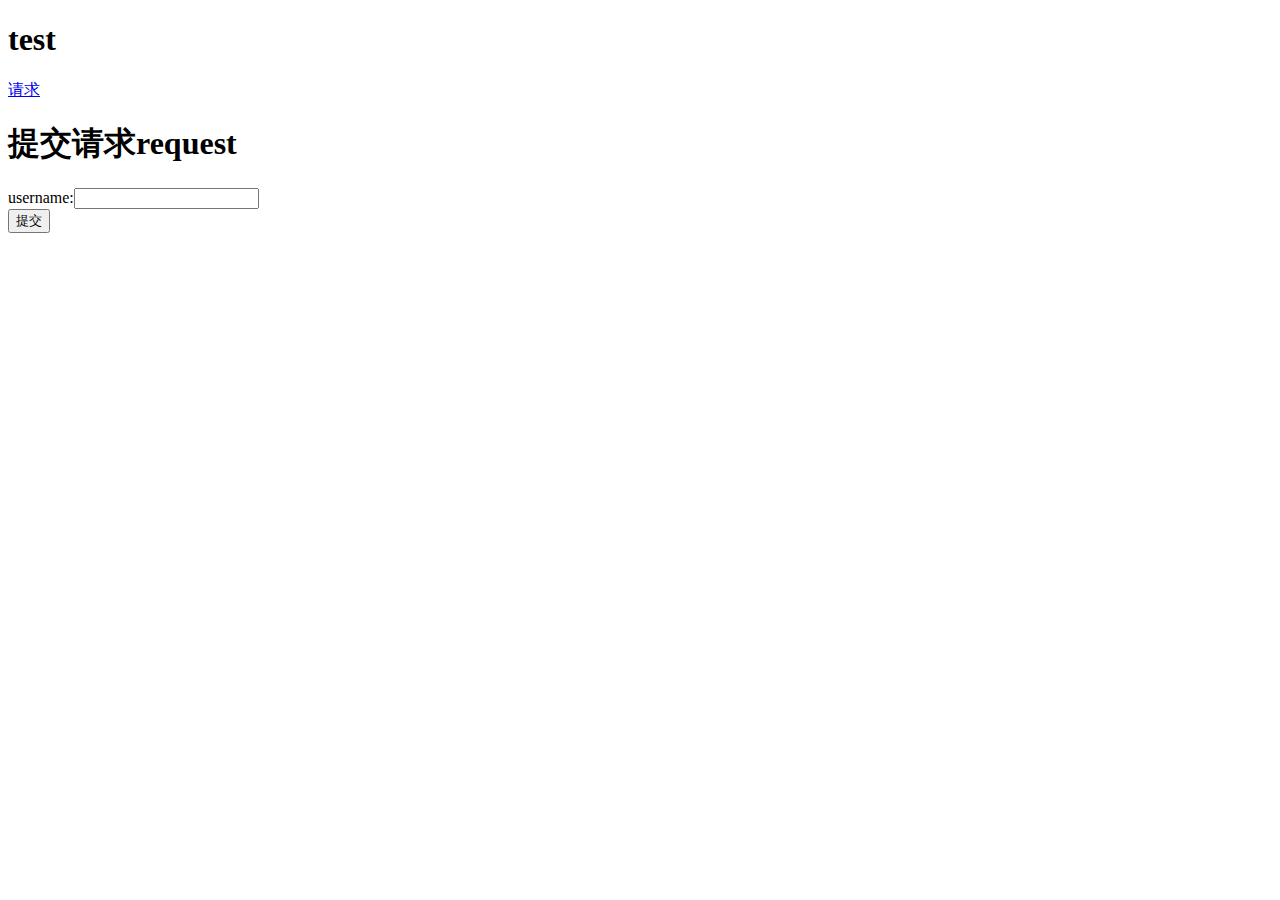
<file: javaweb/mywebproject/web/index.html>
<!DOCTYPE html>
<html lang="en">
<head>
    <meta charset="UTF-8">
    <title>Title</title>
</head>
<body>
<h1>test</h1>
<a href="test">请求</a>

<h1>提交请求request</h1>
<form action="testrequest">
    username:<input type="text" name="username"><br>
    <input type="submit" value="提交">
</form>
</body>
</html>
</file>
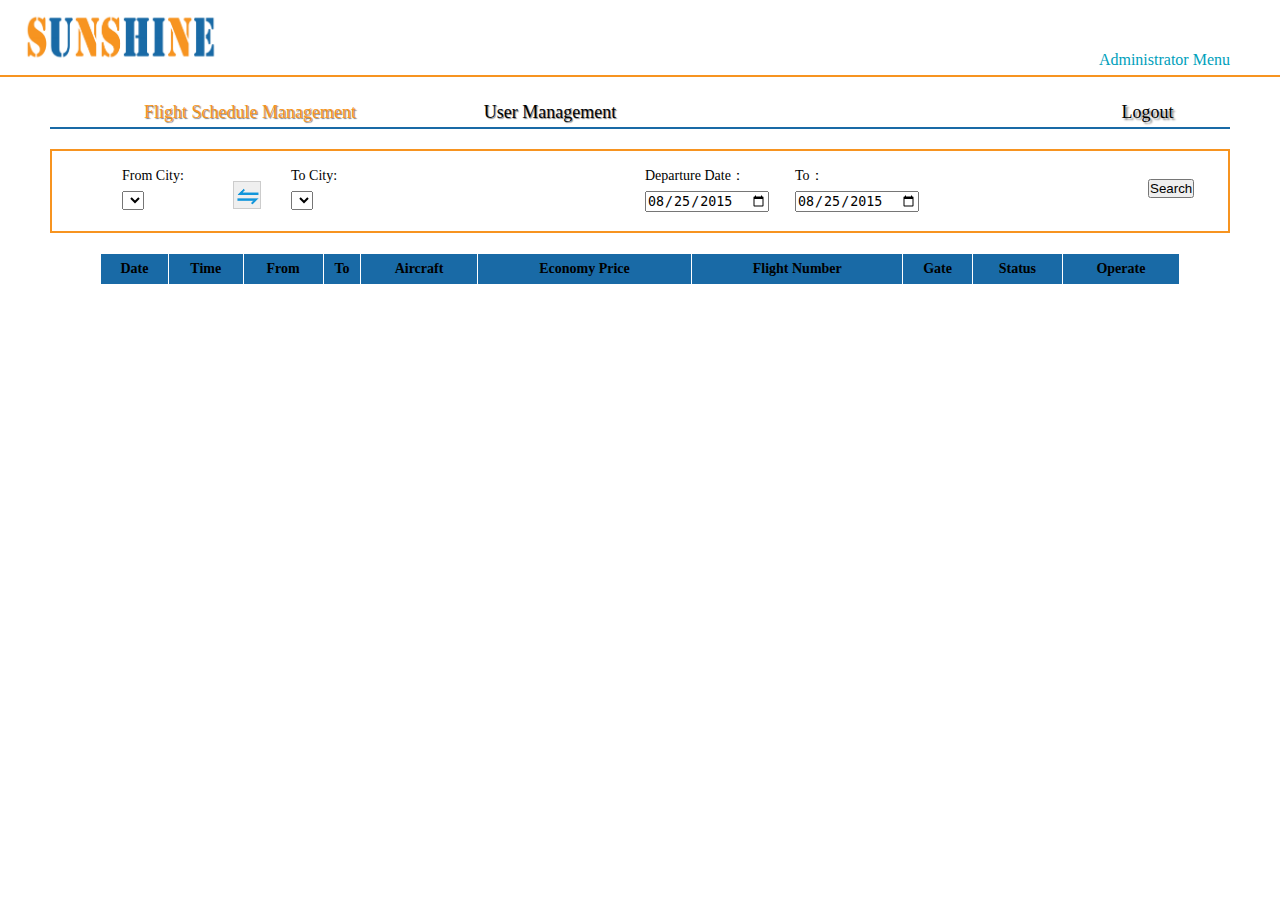
<file: airsun1/web/AdministratorMenu.html>
<!DOCTYPE html>
<html >
<head>
    <meta charset="UTF-8">
    <meta name="viewport" content="width=device-width, initial-scale=1.0">
    <title>Administrator Menu</title>
    <link rel="stylesheet" href="./css/airline.css">
    <link rel="stylesheet" href="./css/font-awesome-4.7.0/css/font-awesome.min.css">
    <script src="./js/jquery-3.4.1.min.js"></script>
    <script src="./js/sunshine.js"></script>
    <script src="./js/scheduleManagement.js"></script>
</head>
<body>
    <div class="top">
        <div class="logo">
            <img class="logoimg" src="./image/logo/logo1.png" alt="">
        </div>   
        <div class="status">
           Administrator Menu
        </div>
    </div>
    <div class="menulist">
        <div class="list_sf" style="width: 300px; color: #F79420;">Flight Schedule Management</div>
        <a href="./UserManagement.html"><div class="list_sf">User Management</div></a>
        <div class="list_out">Logout</div>
    </div> 
    <div class="searchlist"> 
        <div class="fromto"> 
            <div class="dropdown">
                <p style="line-height: 30px;">From City:</p>
                <select class="fromCity">
                    <!-- <option value="volvo">Beijing</option> -->
                </select>
            </div>
            <div class="change">
                <input type="button" onClick=""  class="changeicon" value=""/>
            </div>
            <div class="dropdown">
                <p style="line-height: 30px;">To City:</p>
                <select class="toCity">
                    <!-- <option value="volvo">Rome</option> -->
                </select>
            </div>
        </div>
        <div class="fromto" style="width:300px;"> 
            <div class="optiondate">
                <p style="line-height: 30px;">Departure Date：</p>
                <input class="startDate" style="width: 120px;" type="date" value="2015-08-25"/>
            </div>
            <div class="optiondate"> 
                <p>To：</p>   
                <input class="endDate" style="width: 120px;" type="date" value="2015-08-25"/>
            </div>  
        </div>
        <div class="searchbutton">
            <input type="button"name="" id="show" value="Search" />
        </div>       
    </div>
    <div class="formclass" style="height: 260px;">
        <table>
            <thead>
                <tr class="thead">
                    <th>Date</th>
                    <th>Time</th>
                    <th>From</th>
                    <th>To</th>
                    <th>Aircraft</th>
                    <th>Economy Price</th>
                    <th>Flight Number</th>
                    <th>Gate</th>
                    <th>Status</th>
                    <th>Operate</th>
                </tr>
            </thead>
            <tbody>
                <!-- <tr class="tdcolor">
                    <td >2018-06-25</td>
                    <td>08:05</td>
                    <td>Beijing/PEK</td>
                    <td>Rome/CIA</td>
                    <td>Boeing 737-800</td>
                    <td>400</td>
                    <td>101</td>
                    <td>F30</td>
                    <td>Confirmed</td>
                    <td><input type='button' value='Detail'/>&nbsp;<input type='button' value='Cancel'/></td>
                </tr>
                <tr class="tdcolor1">
                    <td >2018-06-25</td>
                    <td>08:05</td>
                    <td>Beijing/PEK</td>
                    <td>Rome/CIA</td>
                    <td>Boeing 737-800</td>
                    <td>400</td>
                    <td>101</td>
                    <td>F30</td>
                    <td>Canceled</td>
                    <td><input type='button' value='Detail'/>&nbsp;<input type='button' value='Confirm'/></td>
                </tr>
                 -->
            </tbody>                
        </table>
    </div>                
    
</body>
</html>
</file>
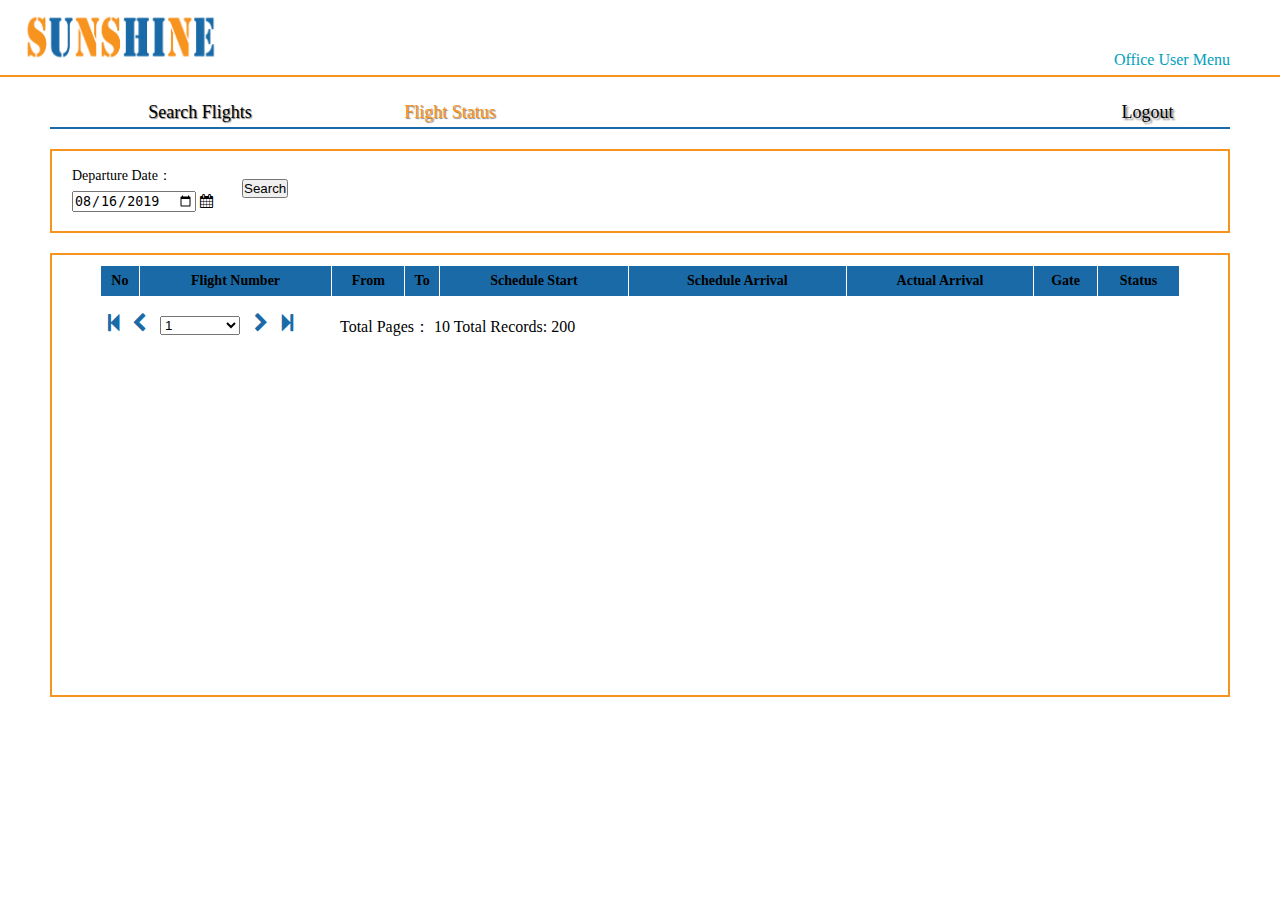
<file: airsun1/web/FlightStatus.html>
<!DOCTYPE html>
<html >
    <head>
        <meta charset="UTF-8">
        <meta name="viewport" content="width=device-width, initial-scale=1.0">
        <title>Flight Status</title>
        <link rel="stylesheet" href="./css/airline.css">
        <link rel="stylesheet" href="./css/font-awesome-4.7.0/css/font-awesome.min.css">
        <script src="./js/jquery-3.4.1.min.js"></script>
        <script src="./js/sunshine.js"></script>
        <script src="./js/flightStatus.js"></script>
    </head>
    <body>
        <div class="top">
            <div class="logo">
                <img class="logoimg" src="./image/logo/logo1.png" alt="">
            </div>   
            <div class="status">
              Office User Menu
            </div>
        </div>
        <div class="menulist">
            <a href="OfficeUserMenu.html"><div class="list_sf">Search Flights</div></a>
            <div class="list_sf" style="color: #F79420;">Flight Status</div>
            <div class="list_out">Logout</div>
        </div>
        <div class="searchlist" style="display: block;" >
            <div class="optiondate" style="width: 150px; float: left;"> 
                <p style="line-height: 30px;">Departure Date：</p>
                <input class="departureDate" style="width: 120px;" type="date" value="2019-08-16"/>
                <i class="fa fa-calendar" aria-hidden="true"></i>
            </div>
            <div class="searchbutton" style="float: left;">
                <input type="button" name="" id="searchFlightStatus" value="Search" />
            </div>
        </div>
        <div class="msglist" style="height: 420px;">
            
            <div class="formclass">
                <table >
                    <thead>
                        <tr class="thead">
                            <th>No</th>
                            <th>Flight Number</th>
                            <th>From</th>
                            <th>To</th>
                            <th>Schedule Start</th>
                            <th>Schedule Arrival</th>
                            <th>Actual Arrival</th>
                            <th>Gate</th>
                            <th>Status</th>    
                        </tr>
                    </thead>
                    <tbody>
                        <!-- <tr class="tdcolor">
                            <td>1</td>
                            <td>101</td>
                            <td>Beijing/PEK</td>
                            <td>Rome/CIA</td>
                            <td>05:00</td>
                            <td>09:00</td>
                            <td>09:05</td>
                            <td>F10</td>
                            <td>Delay 5 minutes</td>
                            
                        </tr> -->
                        <!-- <tr class="tdcolor1">
                            <td>2</td>
                            <td> </td>
                            <td> </td>
                            <td> </td>
                            <td> </td>
                            <td> </td>
                            <td> </td>
                            <td> </td>
                            <td> </td>
                            
                        </tr>
                        <tr class="tdcolor">
                            <td>3 </td>
                            <td> </td>
                            <td> </td>
                            <td> </td>
                            <td> </td>
                            <td> </td>
                            <td> </td>
                            <td> </td>
                            <td> </td>
                            
                        </tr>
                        <tr class="tdcolor1">
                            <td> 4</td>
                            <td> </td>
                            <td> </td>
                            <td> </td>
                            <td> </td>
                            <td> </td>
                            <td> </td>
                            <td> </td>
                            <td> </td>
                            
                        </tr>
                        <tr class="tdcolor">
                            <td> 5</td>
                            <td> </td>
                            <td> </td>
                            <td> </td>
                            <td> </td>
                            <td> </td>
                            <td> </td>
                            <td> </td>
                            <td> </td>
                            
                        </tr>
                        <tr class="tdcolor1">
                            <td>6 </td>
                            <td> </td>
                            <td> </td>
                            <td> </td>
                            <td> </td>
                            <td> </td>
                            <td> </td>
                            <td> </td>
                            <td> </td>    
                        </tr>
                        <tr class="tdcolor">
                            <td> 7</td>
                            <td> </td>
                            <td> </td>
                            <td> </td>
                            <td> </td>
                            <td> </td>
                            <td> </td>
                            <td> </td>
                            <td> </td>    
                        </tr>  
                        <tr class="tdcolor1">
                            <td> 8</td>
                            <td> </td>
                            <td> </td>
                            <td> </td>
                            <td> </td>
                            <td> </td>
                            <td> </td>
                            <td> </td>
                            <td> </td>    
                        </tr>
                        <tr class="tdcolor">
                            <td> 9</td>
                            <td> </td>
                            <td> </td>
                            <td> </td>
                            <td> </td>
                            <td> </td>
                            <td> </td>
                            <td> </td>
                            <td> </td>    
                        </tr>  
                        <tr class="tdcolor1">
                            <td> 10</td>
                            <td> </td>
                            <td> </td>
                            <td> </td>
                            <td> </td>
                            <td> </td>
                            <td> </td>
                            <td> </td>
                            <td> </td>    
                        </tr> -->
                    </tbody>                    
                </table>
            </div>
            <div class="pagemsg"> 
                <div class="pageicon">
                    <div class="prev step-backward">
                        <i class="fa fa-step-backward" aria-hidden="true"></i>
                    </div>
                    <div class="prev chevron-left">
                        <i class="fa fa-chevron-left" aria-hidden="true"></i>
                    </div>
                    <div class="NUM">
                        <select class="pages" style="width:80px; ">
                            <option  value="volvo">1</option>
                        </select>    
                    </div>
                    <div class="prev chevron-right">
                        <i class="fa fa-chevron-right" aria-hidden="true"></i>
                    </div>
                    <div class="prev step-forward">
                        <i class="fa fa-step-forward" aria-hidden="true"></i>
                    </div>
                </div>
                <div class="totalpage">
                    <span>
                        Total Pages：
                    </span>
                    <span class="pages">
                        10
                    </span>
                    <span>
                        Total Records:
                    </span>
                    <span class="totals">
                        200
                    </span>
                </div>
            </div>
        </div>
       
    </body>
</html>
</file>
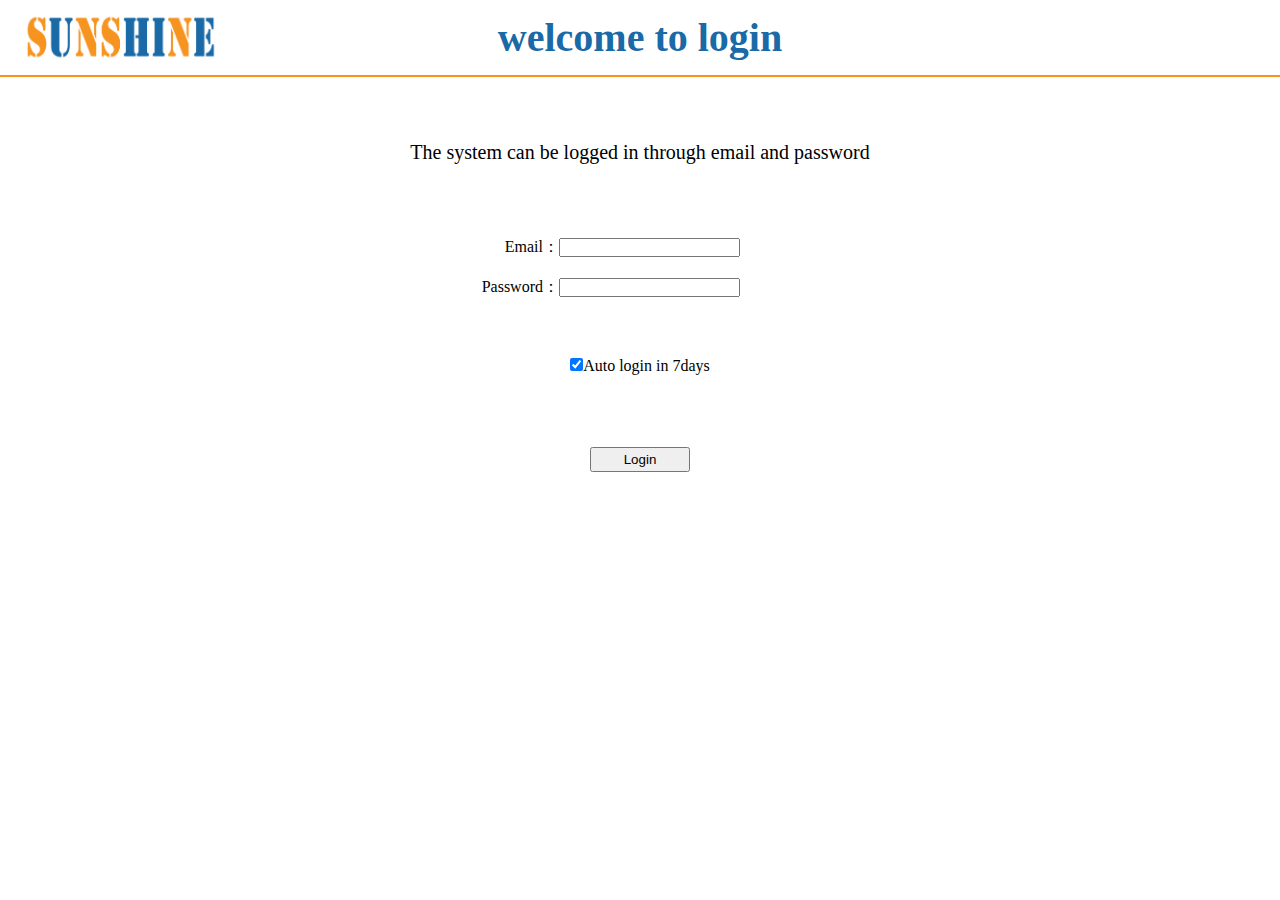
<file: airsun1/web/Login.html>
<!DOCTYPE html>
<html >
<head>
    <meta charset="UTF-8">
    <meta name="viewport" content="width=device-width, initial-scale=1.0">
    <title>Sunshine Airlines</title>
    <link rel="stylesheet" href="./css/airline.css">
    <link rel="stylesheet" href="./css/font-awesome-4.7.0/css/font-awesome.min.css">
    <script src="./js/jquery-3.4.1.min.js"></script>
    <script src="./js/login.js"></script>
</head>
    <body>
        <div class="top">
            <div class="logo">
                <img class="logoimg" src="./image/logo/logo1.png" alt="">
            </div>
            <div class="welcome">
                welcome to login
            </div>
        </div>
        <div class="main"> 
            <div class="logintext">
                The system can be logged in through email and password
            </div>
            <div class="logininput">
                <p>Email：<input type="text" class="email"></p>
                    <p>Password：<input type="password" class="password"></p>
            </div>
            <div class="chkbox">
                <p><input class="is7day" name="" type="checkbox" value="" checked="checked" />Auto login in 7days</p>
            </div>
            <div class="alertInfo"></div>
            <div class="login">
               <button class="loginButton">Login</button>
            </div>  
        </div>
    </body>
</html>
</file>
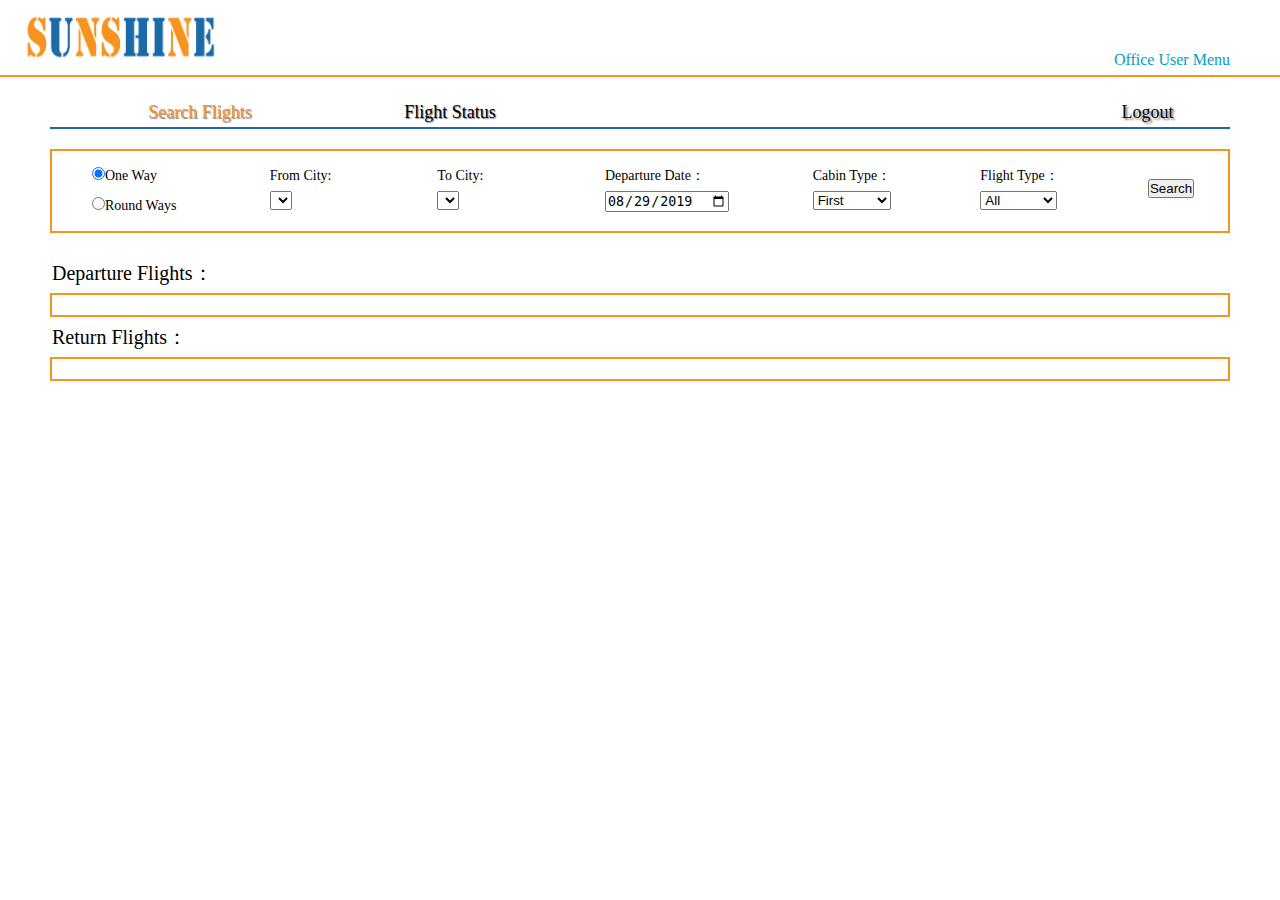
<file: airsun1/web/OfficeUserMenu.html>
<!DOCTYPE html>
<html >
<head>
    <meta charset="UTF-8">
    <meta name="viewport" content="width=device-width, initial-scale=1.0">
    <title>Office User Menu</title>
    <link rel="stylesheet" href="./css/airline.css">
    <link rel="stylesheet" href="./css/font-awesome-4.7.0/css/font-awesome.min.css">
    <script src="./js/jquery-3.4.1.min.js"></script>
    <script src="./js/sunshine.js"></script>
    <script src="./js/searchFlight.js"></script>
</head>
<body>
    <div class="top">
        <div class="logo">
            <img class="logoimg" src="./image/logo/logo1.png" alt="">
        </div>   
        <div class="status">
            Office User Menu
        </div>
    </div>
    <div class="menulist">
        <div class="list_sf" style="color: #F79420;">Search Flights</div>
        <a href="./FlightStatus.html"><div class="list_sf">Flight Status</div></a>
        <div class="list_out">Logout</div>
    </div> 
    <div class="searchlist"> 
        <div class="optionone" style="height: 60px;">
            <P><input class="oneWay wayRadio" name="way" type="radio" checked="checked" value="1"/>One Way</P>
            <P><input class="roundWays wayRadio" name="way" type="radio"  value="2"/>Round Ways</P>
        </div>
        <div class="dropdown">
            <p >From City:</p>
            <select class="fromCity">
                <!-- <option value="volvo">Beijing</option> -->
            </select>
        </div>
        <div class="dropdown">
            <p>To City:</p>
            <select class="toCity">
                <!-- <option value="volvo">Rome</option> -->
            </select>
        </div>
        <div class="optiondate">
            <p>Departure Date：</p>
            <input class = "departureDate" style="width: 120px;" type="date" value="2019-08-29"/>
        </div>
        <div class="optiondate returnDateCondition" style="display:none">
            <p>Return Date：</p>
            <input class = "returnDate" style="width: 120px;" type="date" value="2019-08-31"/>
        </div>
        <div class="dropdown">
            <p >Cabin Type：</p>
            <select class="cabinType">
                <option value="3">First</option>
                <option value="2">Business</option>
                <option value="1">Economy</option>
            </select>
        </div>
        <div class="dropdown">
            <p>Flight Type：</p>
            <select class="flightType">
                <option value="All">All</option>
                <option value="Non-stop">Non-stop</option>
                <option value="1-stop">1-stop</option>
            </select>
        </div>
        <div class="searchbutton">
            <input type="button" class="searchFlight" id="show" value="Search" />
        </div>            
    </div>    
    <div class="msgtitle">
        Departure Flights：
    </div>
    <div class="msglist departureFlightList">
        <!-- <div class="innermsg">
            <div class="innerlist">
                <p>$105.40</p>
                <p>Economy</p>
                <p>Flight 101(95%)</p>
            </div>
            <div class="innerlist" style="width: 450px;">
                <div class="placelist"> 
                    <p class="citymsg">Beijing/PEK</p>
                    <p class="datemsg">2018-06-25   08:05</p>
                </div>
                <div class="placelist"> 
                    <div class="citymsg">Rome/CIA</div>
                    <div class="datemsg">2018-06-25   18:05 </div> 
                </div>
            </div>
            <div class="innerlist">
                <p>Non-stop </p>
                <p>Total time:10h 0m</p>
                <p style="color: red;">3 available tickets</p>   
            </div>
        </div> -->
        <!-- 分割   -->
        <!-- <div class="stopinnermsg" >
            <div class="innerlist" style="height: 120px;">
                <p>$100.04</p>
                <p>Economy</p>
                <p>Flight 102(90%)</p>
                <p>Flight 104(92%)</p>     
            </div>
            <div class="linelist" style="height: 204px;">
                <div class="placelist">                     
                    <p class="citymsg">Beijing/PEK</p>
                    <p class="datemsg">2018-06-25   21:05</p>
                    <p class="citymsg">Hong Kong/HKG</p>
                    <p class="datemsg">2018-06-25   23:05</p>
                </div>
                <div class="stoplist"> 
                    <p>2h30m transfer in Hong Kong/HKG</p>
                </div>
                <div class="placelist">                     
                    <p class="citymsg">Hong Kong/HKG</p>
                    <p class="datemsg">2018-06-26   01:35</p>
                    <p class="citymsg">Rome/CIA</p>
                    <p class="datemsg">2018-06-26   11:35</p>                
                </div>
            </div>
            <div class="innerlist" >
                <p>1-stop </p>
                <p>Total time:16h 50m</p>
                <p>18 available tickets</p>  
        
            </div>
        </div>     -->
    </div>
    <div class="msgtitle returnFlightTitle" >
        Return Flights：
    </div>
    <div class="msglist returnFlightList" >
          
    </div>
    <!-- <div class="msgtitle returnFlightTitle" style="display: none;">
        Return Flights：
    </div>
    <div class="msglist returnFlightList" style="display: none;">
          
    </div> -->
</body>
</html>
</file>
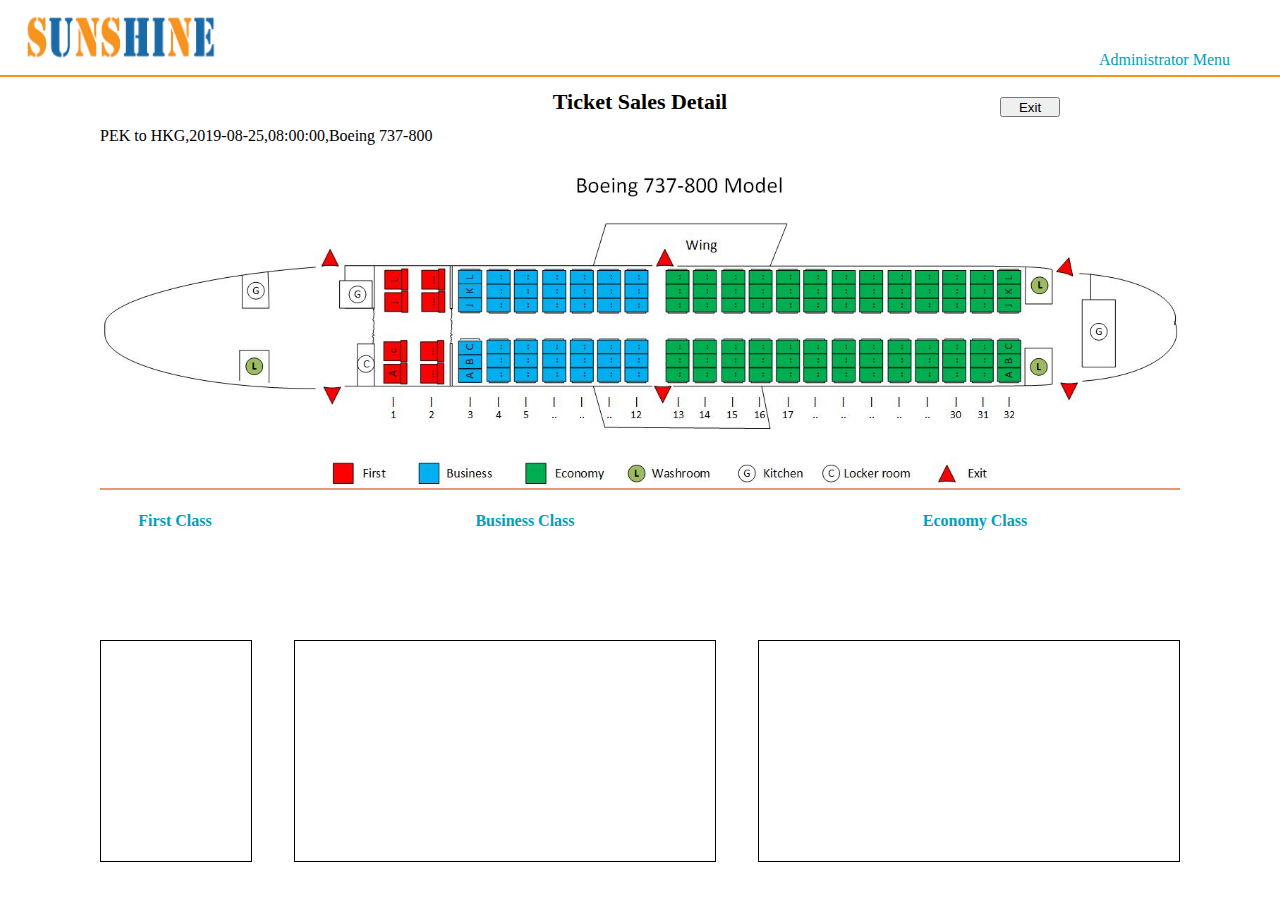
<file: airsun1/web/TicketSalesDetail.html>
<!DOCTYPE html>
<html >
    <head>
        <meta charset="UTF-8">
        <meta name="viewport" content="width=device-width, initial-scale=1.0">
        <title>Ticket Sales Detail</title>
        <link rel="stylesheet" href="./css/airline.css">
        <link rel="stylesheet" href="./css/font-awesome-4.7.0/css/font-awesome.min.css">
        <script src="./js/jquery-3.4.1.min.js"></script>
        <script src="./js/ticketSalesDetail.js"></script>
    </head>
    <body>
        <div class="top">
            <div class="logo">
                <img class="logoimg" src="./image/logo/logo1.png" alt="">
            </div>   
            <div class="status">
                Administrator Menu
            </div>
        </div>       
        <div class="headline">
            <div class="headtitle">Ticket Sales Detail</div>
            <div class="editbutton">
                <a href="./AdministratorMenu.html">
                    <input style="width: 60px;height: 20px;" type="button"name="" id="" value="Exit" />
                </a>
            </div>
        </div>  
        <div class="scheduleInfo">PEK to HKG,2019-08-25,08:00:00,Boeing 737-800</div>          
        <div class="flightimg">
            <img class="aircraft1" src="./image/737-800.jpg " alt="">
            <img class="aircraft2" src="./image/319.jpg" alt="" style="display: none;">
        </div>
        <div class="seatmsg">
            <div class="ticketmsg">
                <div class="cabinmsg firstMsg">
                    <p class="classtitle">First Class</p>
                    <!-- <p>2/8  25%</p>
                    <p>Total Tickets:8</p>
                    <p>Sold Tickets:2</p>
                    <p>Seats Selected:0</p>  -->
                </div>
                <div class="cabinmsg businessMsg">
                    <p class="classtitle">Business Class</p>
                    <!-- <p>40/60  66.67%</p>
                    <p>Total Tickets:60</p>
                    <p>Sold Tickets:40</p>
                    <p>Seats Selected:0</p>  -->
                </div>
                <div class="cabinmsg economyMsg" style="margin: 0 0 0 100px;">
                    <p class="classtitle">Economy Class</p>
                    <!-- <p>52/120  43.33%</p>
                    <p>Total Tickets:52</p>
                    <p>Sold Tickets:120</p>
                    <p>Seats Selected:0</p>  -->
                </div>
            </div>
            <div class="seatimg">
                <div class="firstclass">
                    <div class="firstL seatFirstLine">
                        <!-- <div class="busseat selected">1L</div>
                        <div class="busseat">2L</div> -->
                    </div>
                    <div class="firstJ seatFirstLine">

                    </div>
                    
                    <div class="firstC seatFirstLine" style="margin-top: 90px;">

                    </div>
                    <div class="firstA seatFirstLine">
 
                    </div>
                </div>
                <div class="businessclass">
                    <div class="seatline businessL">
 
                    </div>
                    <div class="seatline businessK">

                    </div>
                    <div class="seatline businessJ">
               
                    </div>
                    <div class="seatline businessC" style="margin-top: 20px;">
      
                    </div>
                    <div class="seatline businessB">
                
                    </div>
                    <div class="seatline businessA">

                    </div>
                </div>
                <div class="businessclass">
                    <div class="ecoline economyL">
  
                    </div>
                    <div class="ecoline economyK">
 
                    </div>
                    <div class="ecoline economyJ">
        
                    </div>
                    <div class="ecoline economyC" style="margin-top: 20px;" >

                    </div>
                    <div class="ecoline economyB">
                  
                    </div>
                    <div class="ecoline economyA">
                       
                    </div>
                </div>
            </div>
        </div>       
</html>
</file>
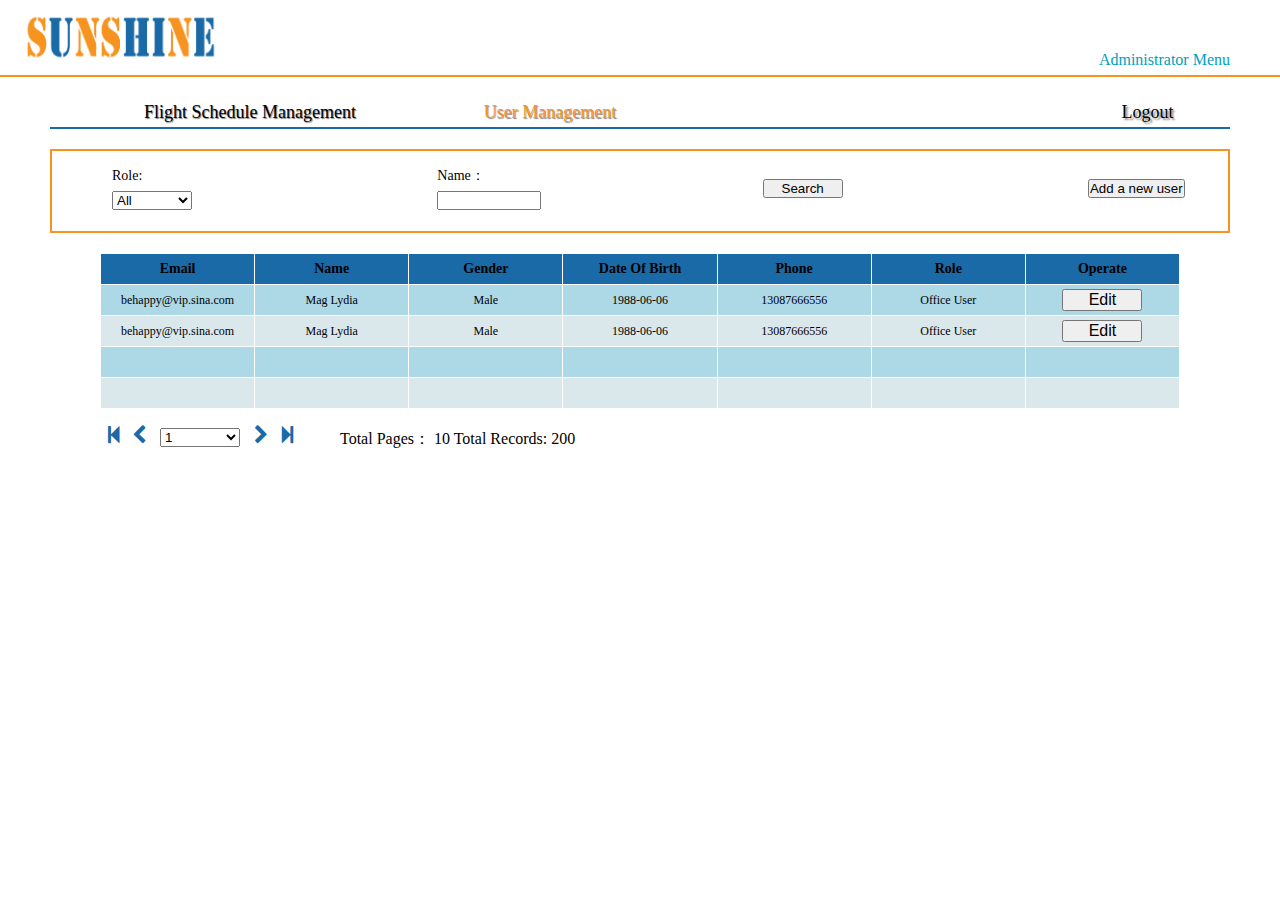
<file: airsun1/web/UserManagement.html>
<!DOCTYPE html>
<html >
<head>
    <meta charset="UTF-8">
    <meta name="viewport" content="width=device-width, initial-scale=1.0">
    <title>User Management</title>
    <link rel="stylesheet" href="./css/airline.css">
    <link rel="stylesheet" href="./css/font-awesome-4.7.0/css/font-awesome.min.css">
    <script src="./js/jquery-3.4.1.min.js"></script>
    <script src="./js/sunshine.js"></script>
    <script src="./js/userManagement.js"></script>
</head>
<body>
    <div class="top">
        <div class="logo">
            <img class="logoimg" src="./image/logo/logo1.png" alt="">
        </div>   
        <div class="status">
            Administrator Menu
        </div>
    </div>
    <div class="menulist">
        <a href="./AdministratorMenu.html"><div class="list_sf" style="width: 300px;">Flight Schedule Management</div></a>
        <div class="list_sf" style="color: #F79420;">User Management</div>
        <div class="list_out">Logout</div>
    </div>   
    <div class="searchlist">
        <div class="dropdown"  style="margin-left:50px; width:120px;">    
            <p >Role:</p>
            <select class="RoleId" style="width:80px; ">
                <option  value="0">All</option>
                <option  value="1">User</option>
                <option  value="2">Administrator</option>
            </select>     
        </div>
        <div class="dropdown" style="width:120px; ">    
            <p>Name：</p>
            <input class="userName" style="width:100px; " type="text"> 
        </div>
        <div class="searchbutton" style="width:120px; ">
            <input style="width:80px; " type="button" name="" id="show" value="Search" />
        </div>
        <div class="searchbutton addUser" style="width:120px; ">
            <input type="button" name="" id="goAddUser" value="Add a new user"  />
        </div>
    </div>
    <table class="formclass">
        <thead class="thead">
            <tr>
                <th>Email</th>
                <th>Name</th>
                <th>Gender</th>
                <th>Date Of Birth</th>
                <th>Phone</th>
                <th>Role</th>
                <th>Operate</th>
            </tr>
        </thead>
        <tbody>
            <tr class="tdcolor">
                <td>behappy@vip.sina.com</td>
                <td>Mag Lydia</td>
                <td>Male</td>
                <td>1988-06-06</td>
                <td>13087666556</td>
                <td>Office User</td>
                <td><input class='editUser' style='width: 80px;  font-size: 16px;' type='button' value='Edit'/></td>
            </tr>
            <tr class="tdcolor1">
                <td>behappy@vip.sina.com</td>
                <td>Mag Lydia</td>
                <td>Male</td>
                <td>1988-06-06</td>
                <td>13087666556</td>
                <td>Office User</td>
                <td><input class='editUser' style='width: 80px;  font-size: 16px;' type='button' value='Edit'/></td>
            </tr>
            <tr class="tdcolor">
                <td> </td>
                <td> </td>
                <td> </td>
                <td> </td>
                <td> </td>
                <td> </td>
                <td> </td>
            </tr>
            <tr class="tdcolor1">
                <td> </td>
                <td> </td>
                <td> </td>
                <td> </td>
                <td> </td>
                <td> </td>
                <td> </td>
            </tr>
            
        </tbody>                  
    </table>
    <div class="pagemsg"> 
        <div class="pageicon">
            <div class="prev step-backward">
                <i class="fa fa-step-backward" aria-hidden="true"></i>
            </div>
            <div class="prev chevron-left">
                <i class="fa fa-chevron-left" aria-hidden="true"></i>
            </div>
            <div class="NUM">
                <select class="pages" style="width:80px; ">
                    <option  value="volvo">1</option>
                </select>    
            </div>
            <div class="prev chevron-right">
                <i class="fa fa-chevron-right" aria-hidden="true"></i>
            </div>
            <div class="prev step-forward">
                <i class="fa fa-step-forward" aria-hidden="true"></i>
            </div>
        </div>
        <div class="totalpage">
            <span>
                Total Pages：
            </span>
            <span class="pages">
                10
            </span>
            <span>
                Total Records:
            </span>
            <span class="totals">
                200
            </span>
        </div>
    </div>
    
</body>
</html>
</file>
<file: airsun1/web/css/airline.css>
*{
    margin: 0;
    padding: 0;
}

a{
    text-decoration:none;
    color:#000000;
}

.top{
    width: 100%;
    height: 75px;
    /* background-color: brown; */
    border-bottom: #f79420 2px solid;
}

.logo{
    width: 240px;
    height: 75px;
    /* background-color: aqua; */
    float: left;
}

.logoimg{
    width: 200px;
    height: 55px;
    margin: 10px 20px 10px 20px;
}
.alertInfo{
    color:#ff0000;
    width: 600px;
    height: 50px;
    text-align: center;
    line-height: 50px;
    font-size: 20px;
    margin:0 auto;
}
.welcome{
    width: 400px;
    height: 75px;
    float: left;
    /* background-color: chocolate; */
    margin: 0 200px;
    text-align: center;
    font-size: 40px;
    line-height: 75px;
    color: #196aa6;
    font-family: Georgia, Times, 'Times New Roman', serif;
    font-weight: bold;
}

.main{
    width: 1080px;
    height: 500px;
    /* background-color: cornflowerblue; */
    margin: 0 auto;
    overflow: hidden;
}

.logintext{
    width: 600px;
    height: 50px;
    /* background-color: tomato; */
    margin: 50px auto;
    text-align: center;
    line-height: 50px;
    font-size: 20px;
   
}

.logininput{
    width: 350px;
    height: 80px;
    /* background-color: violet; */
    margin: 0 auto;
    margin-bottom: 50px;
    padding-right: 50px;
    color: black;
    font-size: 16px;
    line-height: 40px;
    text-align: right;
}

.logininput>p{
    width: 300px;
    height: 40px;
    /* background-color: #f79420; */
    text-align: right;
}

.chkbox{
    width: 200px;
    height: 40px;
    /* background-color:palevioletred; */
    font-size: 16px;
    margin: 0 auto;
    text-align: center;
}

.chkbox>p{
    /* width: 170px; */
    margin: 0 auto;
}

.login{
    width: 400px;
    height: 50px;
    /* background-color: peru; */
    margin:0 auto;
    text-align: center;
}

.login>input{
    width: 45px;
    height: 25px;
    font-size: 15px;
    margin: 0 50px;
}
/* office user */

.status{
    height: 30px;
    width: 200px;
    /* background-color: rgb(226, 231, 147); */
    float: right;
    margin-top: 45px;
    margin-right: 50px;
    line-height: 30px;
    text-align: right;
    color: #00A0BB;
}
.status a{
    color: #00A0BB;
}

.menulist{
    width: 1180px;
    height: 50px;
    margin: 0 auto;
    /* background-color: powderblue; */
    border-bottom: solid 2px #196AA6;
    overflow: hidden;
    
}

.list_sf{
    width:200px;
    height: 30px;
    /* background-color: slateblue; */
    font-size: 18px;
    margin-top: 20px;
    margin-left: 50px;
    text-align: center;
    line-height: 30px;
    text-shadow: gray 1px 1px 1px;
    float: left;
    cursor: pointer;
}

.list_sf:hover{
    color:#F79420;   
}

.list_out{
    width: 65px;
    height: 30px;
    font-size: 18px;
    margin-top: 20px;
    margin-right: 50px;
    text-align: center;
    line-height: 30px;
    text-shadow: gray 2px 2px 2px;
    float: right;
    cursor: pointer;
}

.list_out:hover{
    color:red;
}

/* Search Flights */
.midmenu{
    height: 750px;
    width: 1180px;
    margin: 10px auto;
}

.search{
    height: 85px;
    width: 1180px;
    margin: 30px auto;
    
}

/* 顶部搜索栏 */
.searchlist{
    height: 80px;
    width: 1156px;
    border: solid 2px #F79420;
    display: flex;
    justify-content: space-between;
    font-size: 14px;
    margin: 20px auto ;
    padding: 0 10px;
}
.searchlist p{
    line-height: 30px
}

/* 单选按钮 */
.optionone{
    width: 100px;
    height: 30px;
    /* background-color: seagreen; */
    margin: 10px;
    padding-left:  20px; 
    
}


/* 下拉框 */
.dropdown{
    width: 90px;
    height: 60px;
    /* background-color: seagreen; */
    margin: 10px;    
}

/* 日期选择框 */
.optiondate{
    width: 130px;
    height: 60px;
    /* background-color: seagreen; */
    margin: 10px;    
}


/* 按钮 */
.searchbutton{
    width: 60px;
    height: 25px;
    /* background-color: seagreen; */
    margin: 28px 10px;
  
}

.editbutton{
    width: 100px;
    height: 25px;
    /* background-color: seagreen; */
    margin: 20px 80px 20px 20px;
    float: right;
}
.loginButton{
	width: 100px;
    height: 25px;
}

/* 信息栏标题 */
.msgtitle{
    width: 1176px;
    height: 40px;
    margin: 0 auto;
    /* background-color: hotpink; */
    font-size: 20px;
    line-height: 40px;
}

/* 信息栏 */
.msglist{
    width: 1176px;
    /* background-color: greenyellow; */
    margin: 0 auto;
    border: solid 2px #F79420;
    padding: 10px 0;
}

/* 内部搜索信息 */
.innermsg{
    width: 1040px;
    height: 150px;
    /* background-color: slateblue; */
    border: solid 2px  #00A0BB; 
    margin:20px auto;
    margin-bottom: 0px;
    display: flex;
    justify-content: space-between;
    padding: 0 20px;
}

.stopinnermsg{
    width: 1040px;
    height: 260px;
    /* background-color: slateblue; */
    border: solid 2px  #00A0BB; 
    margin:20px auto;
    margin-bottom: 0px;
    display: flex;
    justify-content: space-between;
    padding: 0 20px;
}



.innerlist{
    width: 150px;
    height: 90px;
    /* background-color: lightslategray; */
    margin: auto ;
    padding:10px;
    line-height: 30px;
    border: solid 1px #F79420;
    font-size: 15px; 
}


.linelist{
    width: 450px;
    height: 90px;
    /* background-color: lightslategray; */
    margin: 15px;
    padding:10px;
    line-height: 30px;
    border: solid 1px #F79420;
    font-size: 15px; 
}

/* 航班信息 */
.placelist{
    width: 425px;
    height: 30px;
    /* background-color: tomato; */
    margin-top: 10px;
    margin-bottom: 10px;
    border: solid 1px #00A0BB; 
    padding: 0 10px;
}

/* 中转时间 */
.stoplist{
    width: 425px;
    height: 30px;
    /* background-color: tomato; */
    margin-top: 10px;
    margin-bottom: 15px;
    border: solid 1px #00A0BB; 
    padding: 0 10px;
}


/* 城市、机场 */
.citymsg{
    width: 150px;
    height: 30px;
    /* background-color: yellow; */
    float: left;
    /* margin-top: 10px; */
}

/* 日期 */
.datemsg{
    width: 150px;
    height: 30px;
    /* background-color: yellow; */
    float: right;
    /* margin-top: 10px; */
    text-align: right;
}

.stopinnermsg .placelist{
    height: 60px;
}


.dfmsg2{
    width: 1040px;
    height: 260px;
    /* background-color: slateblue; */
    border: solid 2px  #00A0BB; 
    margin:40px auto;
    margin-bottom: 0px;
    display: flex;
    justify-content: space-between;
    padding: 0 20px;
}

.dfselect2{
    width: 100px;
    height:30px;
    /* background-color: lightslategray; */
    margin-top: 115px;
}

.dfprice2{
    width: 130px;
    height: 120px;
    /* background-color: lightslategray; */
    margin-top: 70px;
    padding: 10px 20px;
    line-height: 30px;
    border: solid 1px #00A0BB; 
}

.dfmiddle2{
    width: 450px;
    height: 210px;
    /* background-color: rgb(82, 158, 235); */
    margin-top: 15px;
    padding: 10px;
    line-height: 30px;
    border: solid 1px #00A0BB; 
}


.dfplace2{
    width: 430px;
    height: 60px;
    background-color: tomato;
    /* margin-top: 10px; */
    margin-bottom: 10px;
    padding:0 10px;
    border: solid 1px #00A0BB; 
}

.dfticket2{
    width: 160px;
    height: 100px;
    /* background-color: lightslategray; */
    margin-top: 80px;
    padding:10px 20px;
    line-height: 30px;
    border: solid 1px #00A0BB; 
}

.placeline{
    width: 430px;
    height: 30px;
    /* background-color: green; */
}

.dfconfirm{
    width: 50px;
    height: 30px;
    /* background-color: darkseagreen; */
    float: right;
    margin-top: 20px;
}

/* Flight Status */

/* 报表栏 */
.formtitle{
    width: 1078px;
    height: 30px;
    margin: 10px auto;
    border: 1px solid black;
    /* background-color: lightsalmon; */
}

/* 翻页 */

.pageicon{
    width: 200px;
    height: 30px;
    /* background-color: khaki; */
    float: left;
    margin:15px 0;
    display: flex;
    justify-content: space-around;
}
.prev{
    width: 20px;
    height: 30px;
    color: #196AA6;
    font-size: 20px;
    text-align: center;
    /* background-color: lightcoral; */
}


.page{
    width: 200px;
    height: 30px;
    padding-right: 15px;
    border-right: gray 1px solid;
    /* background-color: yellow; */
    margin: 0 0 0 10px;
    font-size: 20px;
    line-height: 30px;
    display: flex;
    justify-content: space-around;
    float: left;
}

.pagenum{
    width: 90px;
    height: 30px;
    border-right: gray 1px solid;
    /* background-color: yellow; */
    font-size: 15px;
    float: left;
}

/* 刷新栏 */
.refresh{
    width: 90px;
    height: 30px;
    padding:0 15px;
    border-right: gray 1px solid;
    /* background-color: yellow; */
    font-size: 20px;
    float: left;
}

/* 图标 */
.reicon{
    width: 30px;
    height: 30px;
    line-height: 30px;
    text-align: center;
    float: left;

}

/* 打印栏 */
.print{
    width: 120px;
    height: 30px;
    padding:0 15px;
    border-right: gray 1px solid;
    /* background-color: yellow; */
    font-size: 20px;
    float: left;
}

.view{
    width: 90px;
    height: 30px;
    padding:0 15px;
    border-right: gray 1px solid;
    /* background-color: yellow; */
    font-size: 20px;
    float: left;
}

/* 表格 */
.formclass{
    width: 1080px;
    margin: 0 auto;
    /* background-color: blueviolet; */
}

.formclass>tr,th {
    border:1px solid white;
}

.formclass>tr,td {
    border:1px solid white;
}

/* 翻页 */
.pagemsg{
    width: 1080px;
    height: 60px;
    margin: 0 auto;
    /* background-color: skyblue */
}

.totalpage{
    width: 300px;
    height: 30px;
    /* background-color: khaki; */
    float: left;
    margin: 15px 40px;
    line-height: 30px;
}

/* Administrator Menu */

.ADmid{
    width: 1180px;
    height: 430px;
    /* background-color: skyblue; */
    margin:30px auto;
}

.AdMenu{
    height: 80px;
    width: 996px;
    margin: 0 auto;
    /* background-color: royalblue; */
    border: solid 2px #F79420;
    padding:0 40px;  
    font-size: 14px;
    display: flex;
    justify-content: space-around;

}

/* from to组合框 */
.fromto{
    width: 270px;
    height: 80px;
    /* background-color: firebrick; */
    margin: 0px 50px;
    display: flex;
    justify-content: space-between;
}


.Fcity{
    width: 80px;
    height: 60px;
    /* background-color: forestgreen; */
    float: left;
}

.change{
    width: 30px;
    height: 30px;
    margin: 30px 20px;
    /* background-color: darksalmon; */
    float: left;
}

.changeicon{
    
    width: 28px; 
    height: 28px; 
    background-image: url(../image/exchange.png); 
    background-size: 28px 28px; 
    border: 1px solid #ccc; 
    box-shadow: 0px 0px 0px #fff inset;
}



.DRdate{
    width: 130px;
    height: 60px;
    /* background-color: seagreen; */
    float: left;
    margin-right: 20px;
    text-align: center;
}

.DRdate2{
    width: 160px;
    height: 30px;
    /* background-color: seagreen; */
    float: left;
    
    margin: 30px 0 0 20px;
}
.ADsearch{
    width: 50px;
    height: 25px;
    /* background-color: seagreen;  */
    margin-top: 27.5px;
}

.searchtab{
    width: 1080px;
    height: 300px;
    /* background-color: indianred; */
    margin: 20px auto;
}

table{
    border-collapse :collapse ;
    margin: 0 auto;
    width: 100%;        
}

tr th{
        
    height:30px;
    border :1px solid white;
    font-size:14px;
    text-align :center;
}

tr td{
        
         height:30px;
         border :1px solid white;
         font-size:12px;
         text-align :center;
}

.thead{
    background-color: #196AA6;
}

.tdcolor{
    background-color: lightblue;

}

.tdcolor1{
    background-color:rgb(218, 232, 236);
}

.subCancel{
    width: 100px;
    height: 30px;
    /* background-color: cyan; */
    float: right;
    margin-top: 20px;
    margin-right: 20px;
}
.subedit{
    width: 120px;
    height: 30px;
    /* background-color: cyan; */
    float: right;
    margin-top: 20px;
    margin-right: 80px;
}


.UMmid{
    width: 1080px;
    height: 530px;    
    margin:30px auto;
}

.UMMenu{
    height: 80px;
    width: 996px;
    /* background-color: royalblue; */
    border: solid 2px #F79420;
    padding:0 40px;  
    font-size: 14px;
    display: flex;
    justify-content: space-around;
}

.UMrole{
    width: 120px;
    height: 60px;
    /* background-color: firebrick; */
    margin-top: 10px;
    
}

.UMrole>p{
    line-height: 30px;
}

.UMsearch{
    width: 100px;
    height: 30px;
    /* background-color: firebrick; */
    margin-top: 30px;
}

.UMsearch2{
    width: 100px;
    height: 30px;
    /* background-color: firebrick; */
    margin-top: 30px;
}
.UMtab{
    width: 1080px;
    height: 400px;
    /* background-color: indianred; */
    margin: 20px auto;
}

.UMtab>th,td{
    width:150px;
    height:30px;
    font-size:12px;
    text-align :center;
}






.NUM{
    width: 80px;
    height: 30px;
    color: #196AA6;
    font-size: 20px;
    text-align: center;
    margin: 0 5px;
    /* background-color: lightcoral; */
}




/* Add/Edit User */

.usertop{
    width: 1080px;
    height: 50px;
    /* background-color: lightcoral; */
    margin: 0 auto;
}

.adduser{
    width: 150px;
    height: 50px;
    /* background-color: lightgreen; */
    margin-left: 450px;
    float: left;
    font-size: 22px;
    line-height: 50px;
}

.addexit{
    width: 80px;
    height: 30px;
    /* background-color: lightslategray; */
    float: right;
    margin-top: 20px;
}

.addmenu{
    width: 1076px;
    height: 440px;
    margin: 0px auto;
    /* background-color: palegoldenrod; */
    border: solid 2px #196AA6;
}

.addmsg{
    width: 1076px;
    height:390px;
    /* background-color: #f79420;   */
}

.sltphoto{
    width: 150px;
    height: 220px;
    float: right;
    margin: 30px 50px;
    /* background-color:lightslategray; */
}

.sltbutton{
    width: 120px;
    height:200px;
    margin-top: 10px;
    margin-left: 15px;
    /* background-color: rosybrown; */
    position: relative;
}

.sltbutton>input{
    position: absolute; 
    /* top: 9px;  */
    bottom: 9px; 
    left: 10px;
    right: 10px; 
    opacity: 0;
    width:100px;
}

.selttext{
    width: 100px;
    height: 20px;
    /* background-color: slateblue; */
    border: grey solid 1px;
    margin: 9px auto;
    font-size: 14px;
    text-align: center;
    line-height: 20px;
}

.addline{
    width:730px;
    height: 100px;
    /* background-color: lime; */
    float: left;
    margin:30px 0 0 80px;
    display: flex;
    justify-content: space-between;
}

.item{
    width:200px;
    height: 60px;
    /* background-color: orange; */
    margin-top: 20px;
}

.item>p{
    line-height: 30px;
}

.itemads{
    width:350px;
    height: 60px;
    /* background-color: orange; */
    margin-top: 20px;
    margin-right: 112px;
}


.itemads>p{
    line-height: 30px;
}

.addsubmit{
    width: 200px;
    height: 50px;
    /* background-color: orangered; */
    margin:0 auto;
    display: flex;
    justify-content: space-around;
}

.submitbutton{
    width: 70px;
    height: 30px;
}

/* Ticket Sales Detail */

/* 标题栏 */
.headline{
    width: 1080px;
    height: 50px;
    margin: 0 auto;
    /* background-color: green; */
}

.headtitle{
    width: 300px;
    height: 50px;
    /* background-color: lightgreen;    */
    font-size: 22px;
    line-height: 50px;
    text-align: center;
    font-weight: bold;
    float: left;
    margin-left: 390px ; 
}


/* 选座信息 */
.scheduleInfo{
    width: 1080px; 
    margin: 0 auto;
}

/* 机型图 */
.flightimg{
    width: 1080px;
    height: 325px;
    margin: 20px auto;
    background-color: darksalmon;
}

.flightimg>img{
    width: 1080px;
}

/* 选座信息 */
.seatmsg{
    width: 1080px;
    height: 380px;
    margin: 20px auto;
    /* background-color: lightskyblue; */
}

.ticketmsg{
    width: 1080px;
    height: 130px;
    /* background-color: lightslategray; */
}

.cabinmsg{
    width: 150px;
    height: 120px;
    /* background-color: lightyellow; */
    float: left;
    margin-right: 200px;
    text-align: center;
    line-height: 22px;
}

.classtitle{
    color:#00A0BB;
    font-weight: bold;
}

/* 座位分布图 */
.seatimg{
    width: 1080px;
    height: 222px;
    /* background-color: coral; */
    display: flex;
    justify-content: space-between;
}

/* 头等舱 */
.firstclass{
    width: 140px;
    height: 210px;
    border: black solid 1px;
    padding: 5px;
}

.seatstyle{
    width: 48px;
    height: 28px;
    margin: 10px ;
    /* background-color: blueviolet; */
    border: black 1px solid;
    float: left;
    text-align: center;
    font-size: 16px;
    line-height: 28px;
}

.aisleseat{
    margin-top: 20px;
}

.businessclass{
    width: 420px;
    height: 220px;
    border: black solid 1px;
    overflow: auto;
}

.seatline{
    width: 500px;
    height: 30px;
    /* background-color: chartreuse; */
}

.seatFirstLine{
    width: 150px;
    height: 30px;
}

.busseat{
    width: 38px;
    height: 18px;
    border: black 1px solid;
    margin: 10px 5px 0 5px;
    /* background-color: blueviolet; */
    float: left;
    text-align: center;
    font-size: 15px;
    line-height: 18px;
}

.ecoline{
    width: 1000px;
    height: 30px;
    /* background-color: chartreuse; */
}

.selected{
    background-color: orange;
}
</file>
